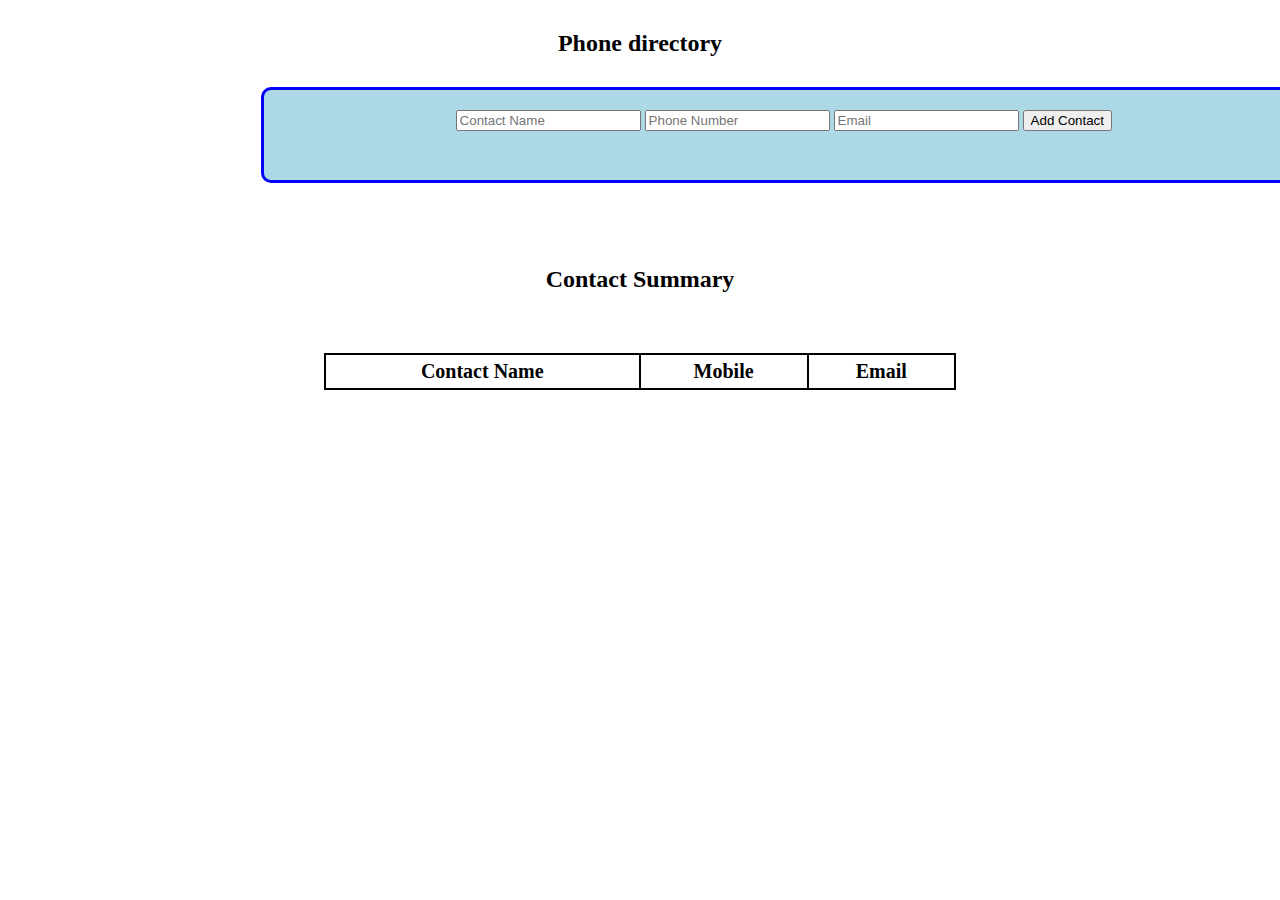
<file: Lab2/Problem 1/index.html>
<!DOCTYPE html>
<html>
  <head>
    <link rel="stylesheet" href="style.css">
    <meta charset="utf-8" />
    <meta name="viewport" content="width=device-width" />
    <title>problem 1</title>
  </head>
  <body>
    <h2>Phone directory</h2>
    <div class="Contacts">
        <form id="form-id">
            <input type="text" id="name" name="Contact Name" placeholder="Contact Name">
            <input type="tel"  id="number" name="Phone Number" placeholder="Phone Number">
            <input type="email" id="email" name="Email" placeholder="Email">
            <input id="button" type="submit" value="Add Contact">
        </form>

       
    
    </div>
    <div>
        <h2 class="summary">Contact Summary</h2>
    <table id="results">
        <tr>
            <th>Contact Name</th>
            <th>Mobile</th>
            <th>Email</th>
        </tr>
    </table>
</div>
    <script src="index.js"></script>
  </body>
</html>
</file>
<file: Lab2/Problem 1/style.css>
h2 {
    text-align: center;
    padding: 10px;
}

.Contacts {
    text-align: center;
    background-color: #ADD8E6;
    padding: 20px;
    border-style: solid;
    border-radius: 10px;
    border-width: 3px;
    border-color: blue;
    width: 1000px;
    height: 50px;
    margin-left: 20%;
}

table {
    border-collapse: collapse;
    width: 50%;
    margin: 50px auto;
    
}

table, th, td {
    border: 2px solid black;
    padding: 5px;
}

th {
    font-size: 20px;
}

td {
    font-size: 15px;
}

.summary {
    padding-top: 5%;
}
</file>
